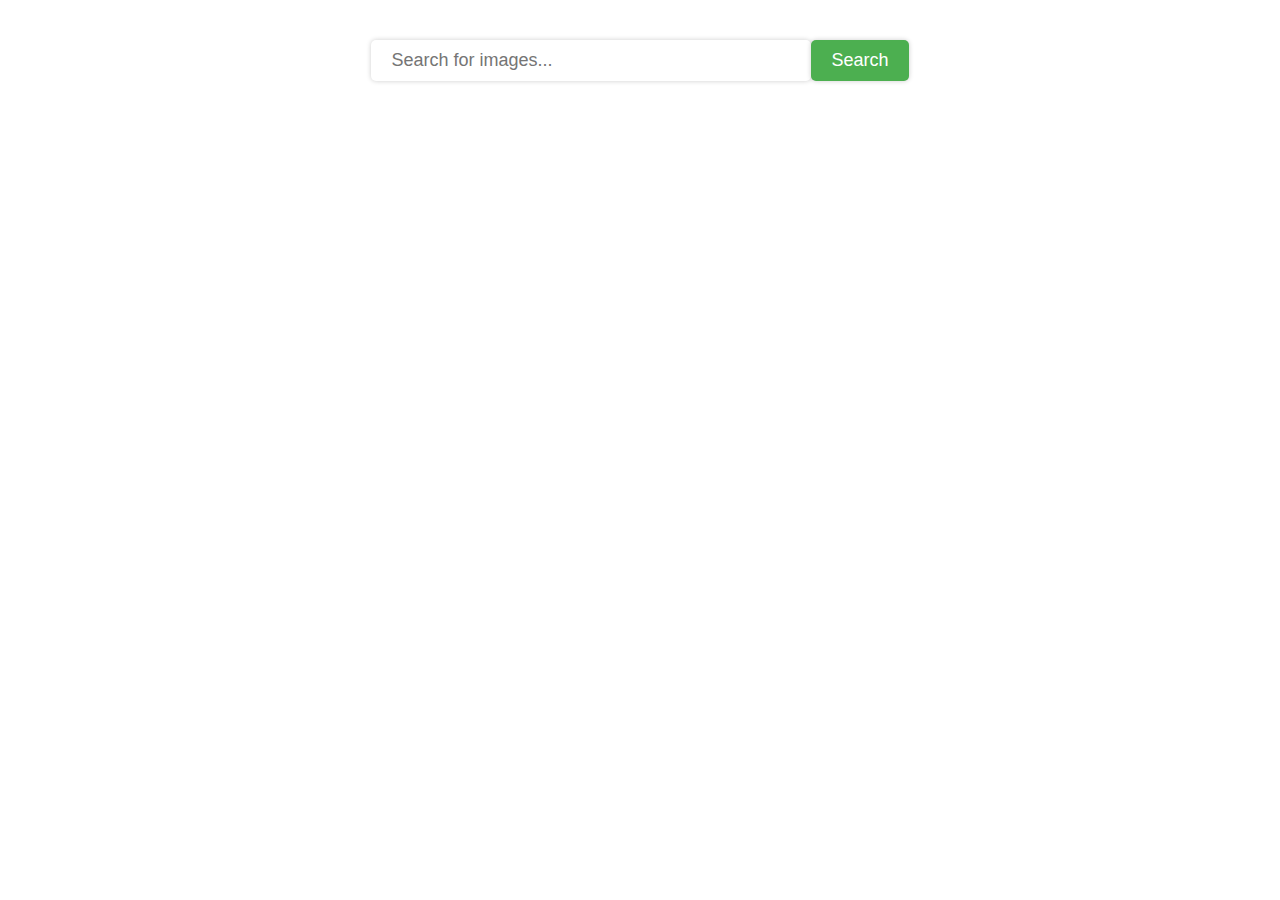
<file: src/index.html>
<!DOCTYPE html>
<html lang="en">
  <head>
    <meta charset="UTF-8" />
    <link rel="icon" type="image/svg+xml" href="/favicon.svg" />
    <meta name="viewport" content="width=device-width, initial-scale=1.0" />
    <title>Search Images App</title>
    <link rel="stylesheet" href="./css/styles.css" />
  </head>
  <body>
    <form>
      <input type="text" id="search-input" placeholder="Search for images..." />
      <button id="search-button">Search</button>
    </form>

    <div class="search-results"></div>
    <button id="show-more-button" style="display: none">Show more</button>
    <div id="loader" class="loader" style="display: none">
      Loading images, please wait...
    </div>

    <script type="module" src="./main.js"></script>
  </body>
</html>

<!-- <!DOCTYPE html>
<html lang="en">
  <head>
    <meta charset="UTF-8" />
    <link rel="icon" type="image/svg+xml" href="/favicon.svg" />
    <meta name="viewport" content="width=device-width, initial-scale=1.0" />
    <title>Search Images App</title>
    <link rel="stylesheet" href="./css/styles.css" />
  </head>
  <body>
    <form>
      <input type="text" id="search-input" placeholder="Search for images..." />
      <button id="search-button">Search</button>
    </form>

    <div class="search-results"></div>
    <button id="show-more-button">Show more</button>
    <div id="loader" class="loader">Loading images, please wait...</div>
    <script type="module" src="./main.js"></script>
  </body>
</html> -->
</file>
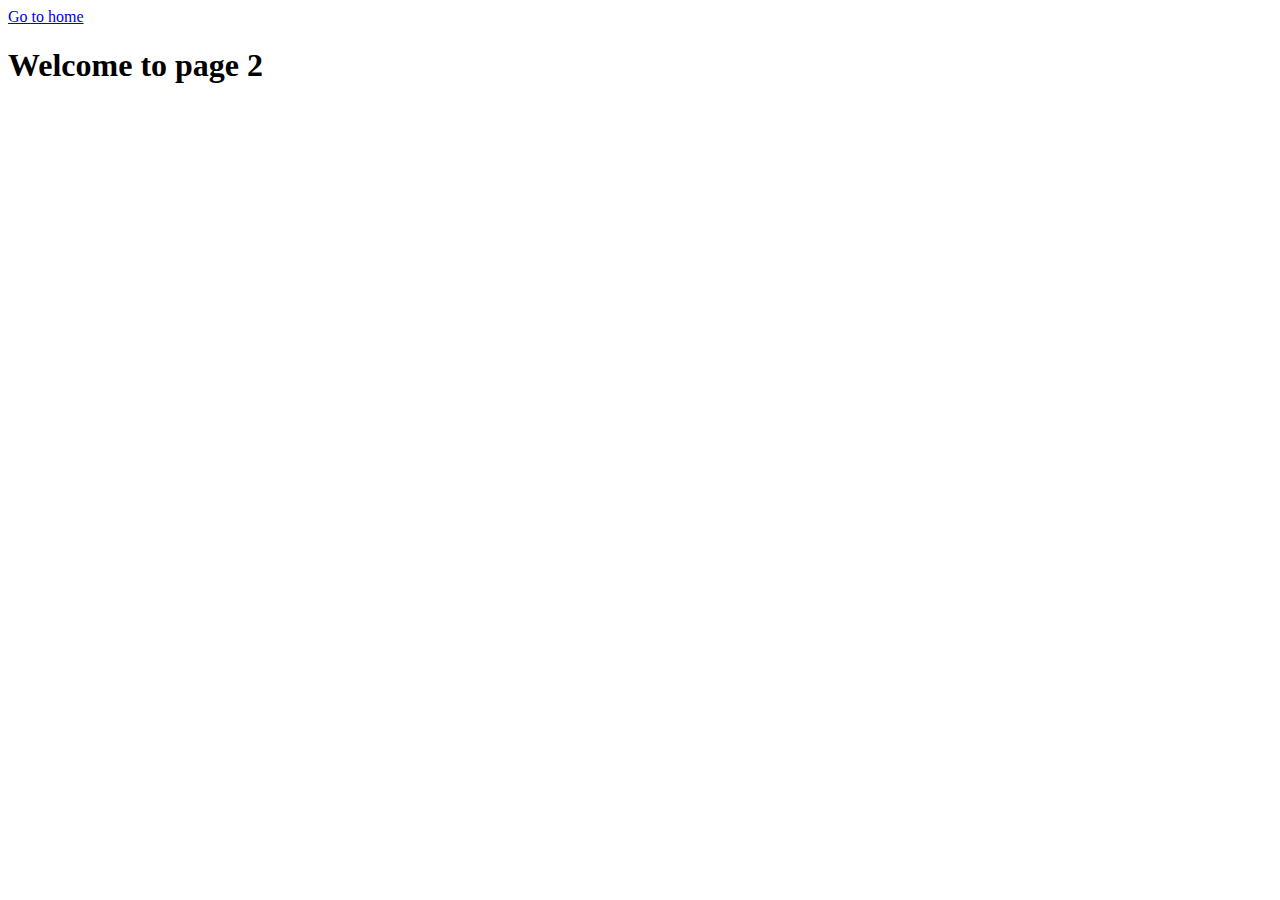
<file: page-2.html>
<!DOCTYPE html>
<html lang="en">
  <head>
    <meta charset="UTF-8" />
    <meta http-equiv="X-UA-Compatible" content="IE=edge" />
    <meta name="viewport" content="width=device-width, initial-scale=1.0" />
    <title>Page 2</title>
  </head>
  <body>
    <section>
      <a href="./index.html">Go to home</a>
      <h1>Welcome to page 2</h1>
    </section>
  </body>
</html>
</file>
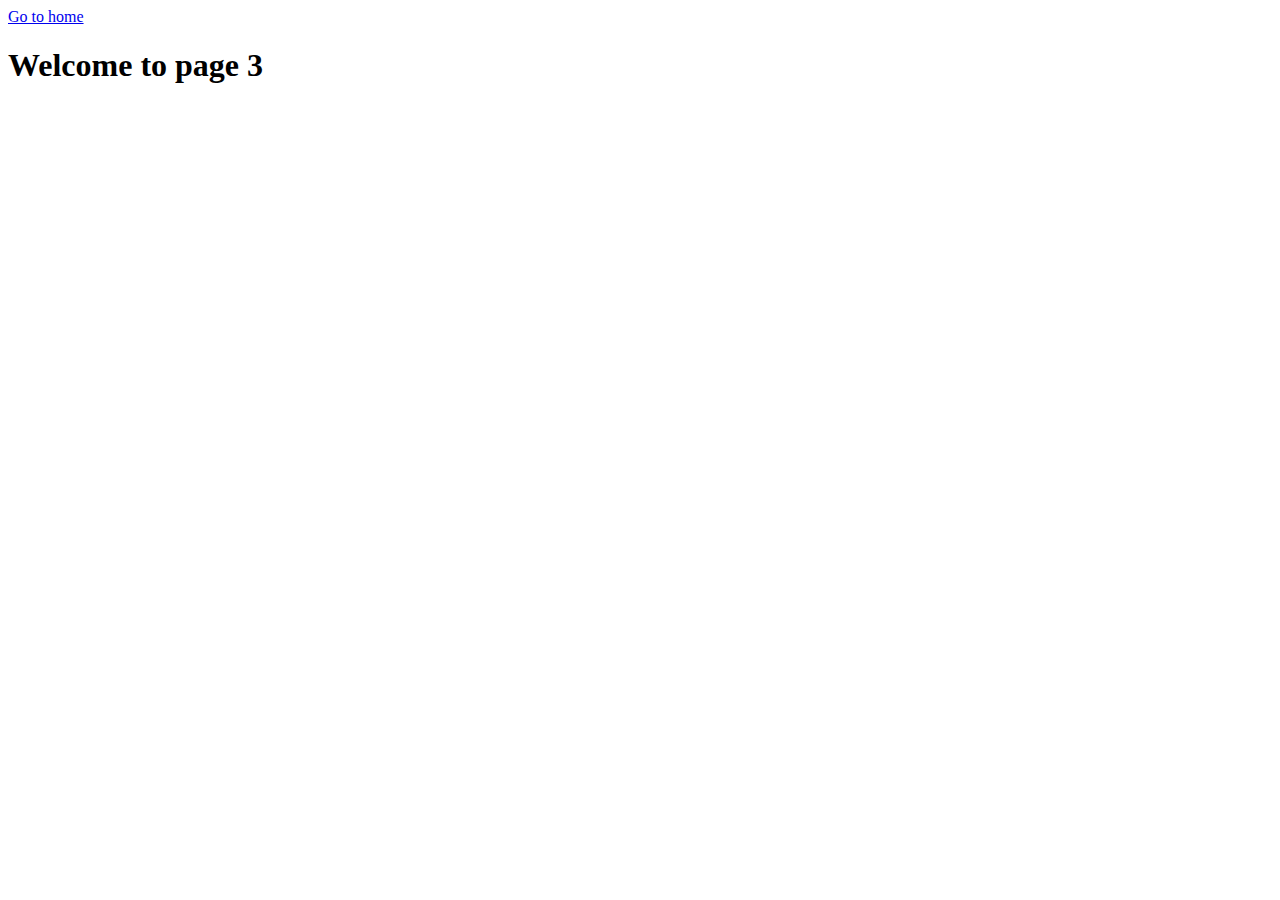
<file: page-3.html>
<!DOCTYPE html>
<html lang="en">
  <head>
    <meta charset="UTF-8" />
    <meta http-equiv="X-UA-Compatible" content="IE=edge" />
    <meta name="viewport" content="width=device-width, initial-scale=1.0" />
    <title>Page 3</title>
  </head>
  <body>
    <section>
      <a href="./index.html">Go to home</a>
      <h1>Welcome to page 3</h1>
    </section>
  </body>
</html>
</file>
<file: src/css/styles.css>
/**
  |============================
  | include css partials with
  | default @import url()
  |============================
*/
@import url('./reset.css');
@import url('./vite-promo.css');
@import url('./header.css');

:root {
  font-family: Inter, Avenir, Helvetica, Arial, sans-serif;
  font-size: 16px;
  line-height: 24px;
  font-weight: 400;

  color: #242424;
  background-color: rgba(255, 255, 255, 0.87);

  font-synthesis: none;
  text-rendering: optimizeLegibility;
  -webkit-font-smoothing: antialiased;
  -moz-osx-font-smoothing: grayscale;
  -webkit-text-size-adjust: 100%;
}

/*  */
body {
  /* background-color: #f9f9f9; */
  font-family: Arial, Helvetica, sans-serif;
  line-height: 1.6;
  margin: 0;
}

h1 {
  font-size: 36px;
  font-weight: bold;
  text-align: center;
  margin-top: 40px;
  margin-bottom: 60px;
}

form {
  padding-top: 40px;
  display: flex;
  justify-content: center;
  align-items: center;
  
}

#search-input {
  width: 60%;
  max-width: 400px;
  padding: 10px 20px;
  border: none;
  box-shadow: 0 0 5px rgba(0, 0, 0, 0.2);
  border-radius: 5px;
  font-size: 18px;
  color: #333;
}

#search-button {
  padding: 10px 20px;
  background-color: #4caf50;
  color: white;
  border: none;
  font-size: 18px;
  box-shadow: 0 0 5px rgba(0, 0, 0, 0.2);
  cursor: pointer;
  border-radius: 5px;
  transition: background-color 0.3s ease-in-out;
  
}

#search-button:hover {
  background-color: #3e8e41;
}

.search-results {
  display: flex;
  flex-wrap: wrap;
  justify-content: space-between;
  max-width: 1200px;
  margin: 0 auto;
  padding: 20px;
}

.search-result {
  margin-bottom: 60px;
  width: 30%;
  border-radius: 5px;
  box-shadow: 0 0 5px rgba(0, 0, 0, 0.2);
  overflow: hidden;
}

.search-result:hover img {
  transform: scale(1.05);
}

.search-result img {
  width: 100%;
  height: 200px;
  object-fit: cover;
  transition: transform 0.3s ease-in-out;
}

.search-result a {
  padding: 10px;
  display: block;
  color: #333;
  text-decoration: none;
  transition: background-color 0.3s ease-in-out;
}

.search-result:hover a {
  background-color: rgba(0, 0, 0, 0.1);
}

#show-more-button {
  background-color: #008cba;
  border: none;
  color: white;
  padding: 10px 20px;
  display: block;
  margin: 0px auto;
  margin-bottom: 20px;
  text-align: center;
  border-radius: 5px;
  cursor: pointer;
  transition: background-color 0.3s ease-in-out;
  /* display: none; */
}

#show-more-button:hover {
  background-color: #0077b5;
}

#loader {
 text-align: center;
 display: none;
  
  
}

@media screen and (max-width: 768px) {
  .search-result {
    width: 45%;
  }
}

@media screen and (max-width: 480px) {
  .search-result {
    width: 100%;
  }

  form {
    flex-direction: column;
  }

  #search-input {
    margin-bottom: 20px;
    width: 85%;
  }
}
</file>
